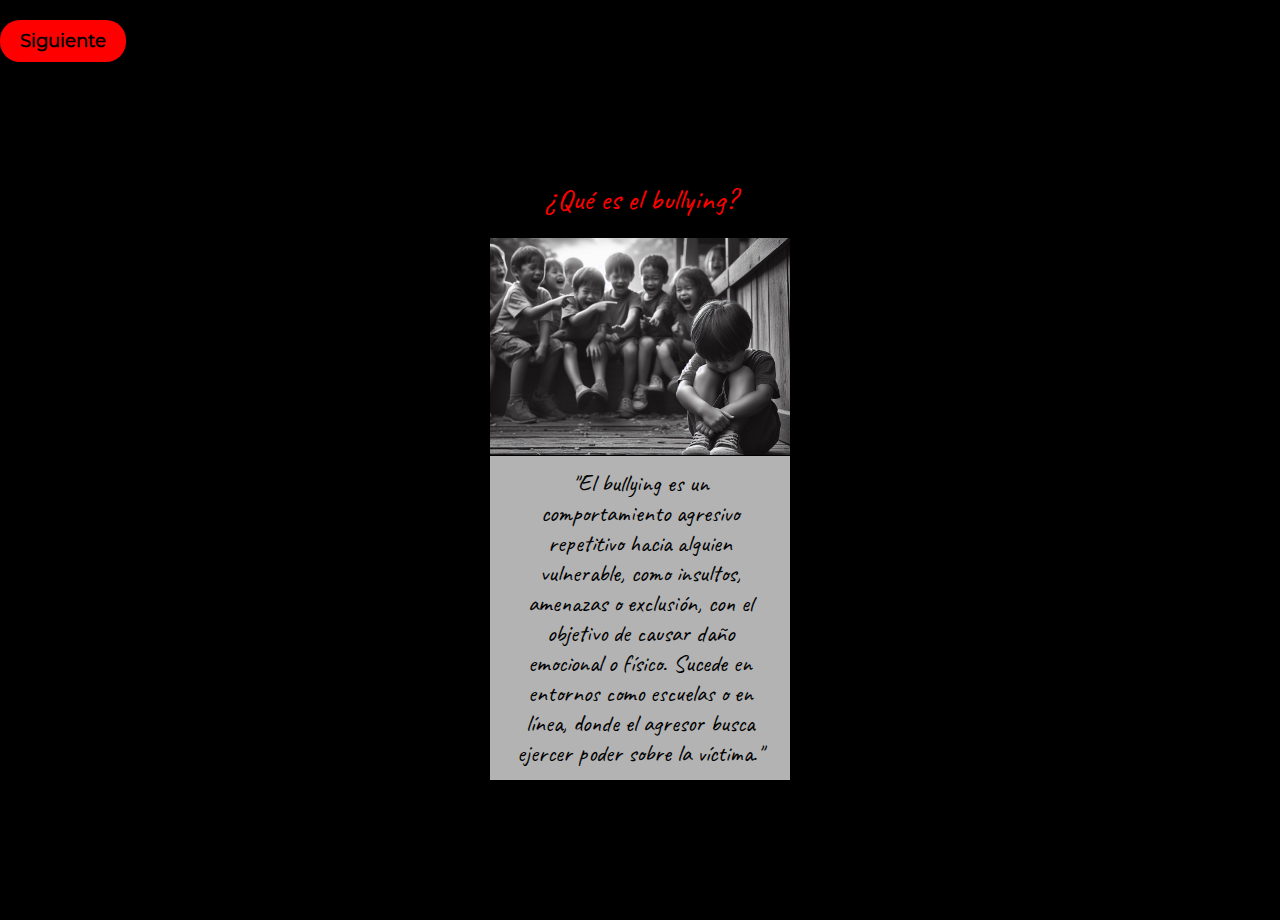
<file: Información de bullying.html>
<!DOCTYPE html>
<html lang="en">
<head>
    <meta charset="UTF-8">
    <meta http-equiv="X-UA-Compatible" content="IE=edge">
    <meta name="viewport" content="width=device-width, initial-scale=1.0">
    <title>Informac</title>
    <style>
@font-face {
    font-family: 'Caveat';
    src: url('WnznHAc5bAfYB2QRah7pcpNvOx-pjfJ9SIKjZhxO.ttf') format('truetype');
}

@font-face {
    font-family: 'Montserrat';
    src: url('JTUHjIg1_i6t8kCHKm4532VJOt5-QNFgpCtr6Hw5aX9-obK4.ttf') format('truetype'),
         url('fonts/TU_ARCHIVO_DE_FUENTE_MONTSERRAT-Bold.ttf') format('truetype');
    font-weight: normal;
    font-style: normal;
}
body {
    font-family: 'Caveat', serif;
}

.next-button, .prev-button, .menu-button {
    font-family: 'Montserrat', sans-serif;
}

        .Container {
            position: absolute;
            top: 50%;
            left: 50%;
            transform: translate(-50%, -50%);
            display: flex;
            justify-content: center;
            align-items: center;
            flex-wrap: wrap;
        }

        .Picture {
            width: 300px;
            height: 620px;
            margin: 10px;
            position: relative;
            overflow: hidden;
        }

        .Picture-img {
            width: 100%;
            height: auto;
            max-height: 40%;
            object-fit: cover;
        }

        .Picture-note {
            position: absolute;
            bottom: 0;
            left: 0;
            width: 100%;
            padding: 12px 24px;
            font-size: 1.5rem;
            text-align: center;
            background-color: rgba(255, 255, 255, 0.7); /* Fondo semitransparente */
        }

        .button-container {
            display: flex;
            justify-content: space-between; /* Distribuir los elementos en el contenedor */
            align-items: center; /* Centrar verticalmente los elementos */
            margin-top: 20px;
        }

        .button-group {
            display: flex;
        }

        .prev-button, .next-button {
            margin-right: 10px;
        }

        .menu-button {
            margin-top: 0; /* Reiniciar el margen superior */
        }

        .next-button, .prev-button {
            background-color: red;
            border: none;
            outline: none;
            padding: 10px 20px;
            font-size: 18px;
            cursor: pointer;
            border-radius: 20px;
            font-family: "Montserrat", sans-serif;
            font-weight: 600;
            transition: background-color 0.3s ease-in-out;
            margin-bottom: 10px;
        }

        .next-button:hover, .prev-button:hover {
            background-color: darkred;
        }

        .menu-button {
            background-color: green;
            border: none;
            outline: none;
            padding: 10px 20px;
            font-size: 18px;
            cursor: pointer;
            border-radius: 20px;
            font-family: "Montserrat", sans-serif;
            font-weight: 600;
            color: white;
            text-decoration: none;
            transition: background-color 0.3s ease-in-out;
        }

        .menu-button:hover {
            background-color: darkgreen;
        }

        /* Other styles */
        * {
            box-sizing: border-box;
        }

        body {
            margin: 0;
            font-family: 'Caveat', serif;
            overflow: hidden;
            background: black;
            height: 100vh;
            position: relative;
        }

        h1 {
            font-size: 30px;
            display: block;
            text-align: center;
            color: red;
            font-weight: 500;
        }
    </style>
    <!-- Agrega el enlace al archivo del servicio de trabajador (sw.js) -->
    <script>
      if ('serviceWorker' in navigator) {
        window.addEventListener('load', function() {
          navigator.serviceWorker.register('sw.js').then(function(registration) {
            // Registro exitoso
            console.log('ServiceWorker registration successful with scope: ', registration.scope);
          }, function(err) {
            // Registro fallido
            console.log('ServiceWorker registration failed: ', err);
          });
        });
      }
    </script>
</head>
<body>
    <div class="Container">
        <div class="Picture">
            <h1>¿Qué es el bullying?</h1>
            <img class="Picture-img" src="Imagendelbullying.jpg" alt="Imagen 1" style="width: 100%; height: 35%;">
            <div class="Picture-note">"El bullying es un comportamiento agresivo repetitivo hacia alguien vulnerable, como insultos, amenazas o exclusión, con el objetivo de causar daño emocional o físico. Sucede en entornos como escuelas o en línea, donde el agresor busca ejercer poder sobre la víctima."</div>
        </div>
        <div class="Picture">
            <h1>Causas del bullying</h1>
            <img class="Picture-img" src="Causas.jpg" alt="Imagen 2" style="width: 100%; height: 30%;">
            <div class="Picture-note">
                "El bullying puede surgir por varias razones, como la falta de empatía, problemas familiares, experiencias de violencia previas, o un entorno escolar o laboral que tolera la agresión. Los acosadores pueden carecer de habilidades sociales adecuadas o sentir que pueden actuar sin consecuencias."
            </div>
        </div>
        <div class="Picture">
            <h1>Consecuencias</h1>
            <img class="Picture-img" src="consecuencia1.jpg" alt="Imagen 2" style="width: 100%; height: 30%;">
            <div class="Picture-note">"Las consecuencias del bullying pueden ser graves y variadas, incluyendo problemas emocionales como ansiedad, depresión y baja autoestima. También puede afectar el rendimiento académico, causar problemas de salud física y llevar a comportamientos autodestructivos o incluso al suicidio."</div>
        </div>
    </div>

    <div class="button-container">
        <div class="button-group">
            <button class="prev-button">Anterior</button>
            <button class="next-button">Siguiente</button>
        </div>
        <a href="menú.html" class="menu-button">Menú</a>
        </div>

    <script>
        const pictures = document.querySelectorAll('.Picture');
        let currentPictureIndex = 0;
        const nextButton = document.querySelector('.next-button');
        const prevButton = document.querySelector('.prev-button');
        const menuButton = document.querySelector('.menu-button');

        function showPicture(index) {
            pictures.forEach((picture, i) => {
                if (i === index) {
                    picture.style.display = 'block';
                } else {
                    picture.style.display = 'none';
                }
            });
            if (index === 0) {
                prevButton.style.display = 'none';
            } else {
                prevButton.style.display = 'block'; 
            }
            if (index === pictures.length - 1) {
                nextButton.style.display = 'none';
                menuButton.style.display = 'block';
            } else {
                nextButton.style.display = 'block'; 
                menuButton.style.display = 'none'; 
            }
        }

        nextButton.addEventListener('click', function() {
            currentPictureIndex = (currentPictureIndex + 1) % pictures.length;
            showPicture(currentPictureIndex);
        });

        prevButton.addEventListener('click', function() {
            currentPictureIndex = (currentPictureIndex - 1 + pictures.length) % pictures.length;
            showPicture(currentPictureIndex);
        });

       // no olvidarme.Función para mostrar el primer cuadro al cargar la página
        showPicture(currentPictureIndex);
    </script>
</body>
</html>
</file>
